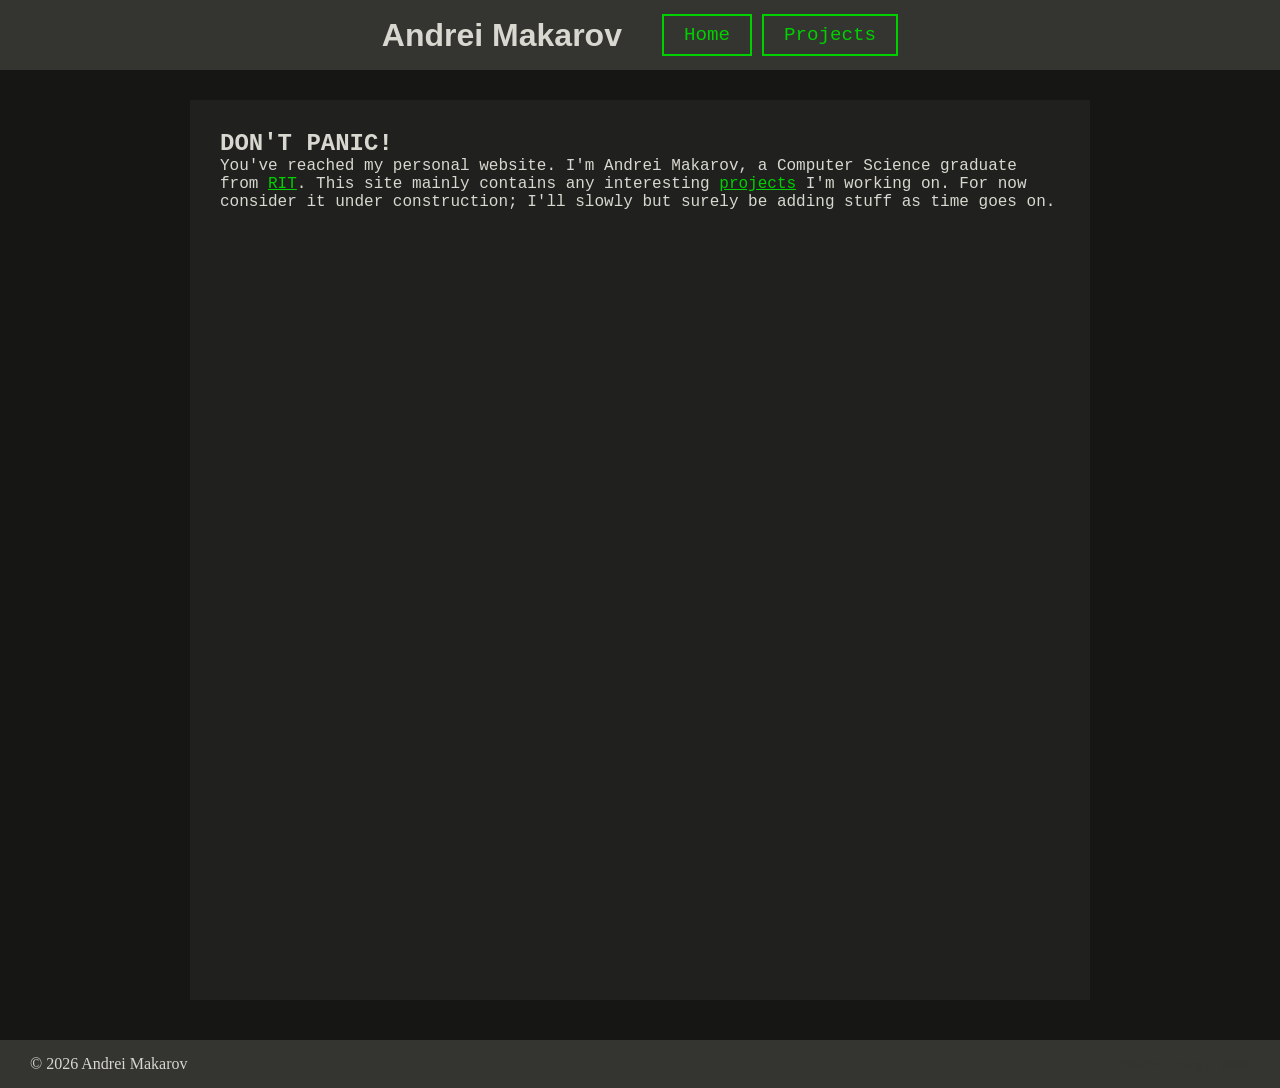
<file: index.html>
<!DOCTYPE html>
<html lang="en">
<head>
    <meta charset="UTF-8">
    <meta name="viewport" content="width=device-width, initial-scale=1.0">
    <title>Home | Andrei Makarov</title>
    <link rel="stylesheet" href="style.css">
</head>
<body>
    <header>
        <h1>Andrei Makarov</h1>
        <nav>
            <a href="index.html">Home</a>
            <a href="projects.html">Projects</a>
        </nav>
    </header>
    <aside class="sidebar left">
        <!-- Space for future stuff -->
    </aside>
    <main>
        <h2>DON'T PANIC!</h2>
        <p>You've reached my personal website. I'm Andrei Makarov, a Computer Science graduate from <a href="https://www.rit.edu/">RIT</a>. This site mainly contains any interesting <a href="projects.html">projects</a> I'm working on. For now consider it under construction; I'll slowly but surely be adding stuff as time goes on.</p>
    </main>
    <aside class="sidebar right">
        <!-- Space for future stuff -->
    </aside>
    <footer>
        <span>© 2026 Andrei Makarov</span>
        <span class="easter-egg">Yours truly, 2095</span>
    </footer>
</body>
</html>
</file>
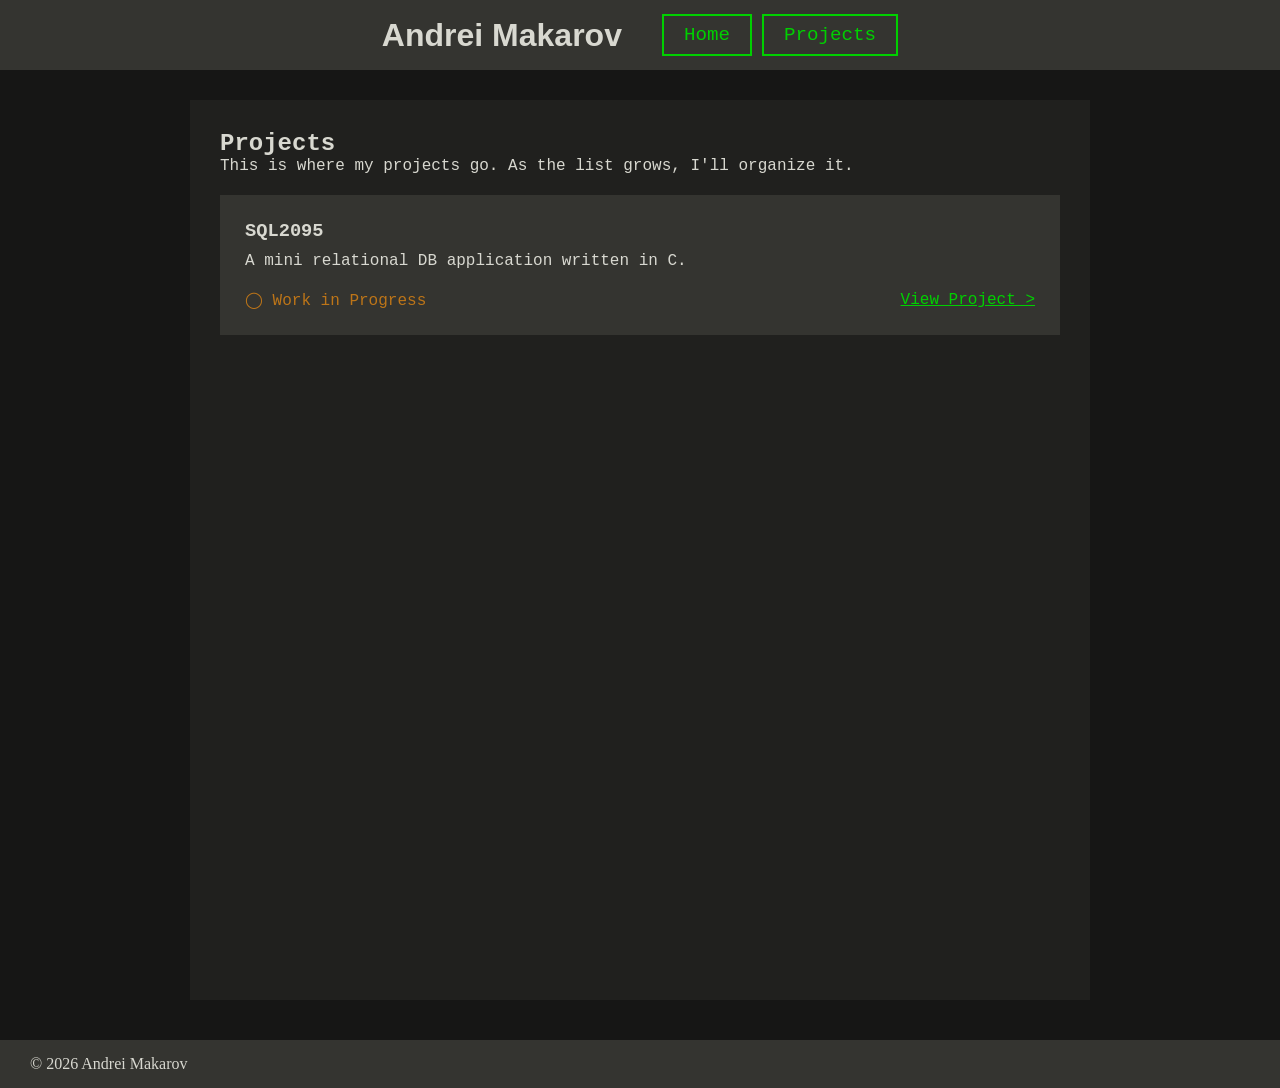
<file: projects.html>
<!DOCTYPE html>
<html lang="en">
<head>
    <meta charset="UTF-8">
    <meta name="viewport" content="width=device-width, initial-scale=1.0">
    <title>Projects | Andrei Makarov</title>
    <link rel="stylesheet" href="style.css">
</head>
<body>
    <header>
        <h1>Andrei Makarov</h1>
        <nav>
            <a href="index.html">Home</a>
            <a href="projects.html">Projects</a>
        </nav>
    </header>
    <aside class="sidebar left">
        <!-- Space for future stuff -->
    </aside>
    <main>
        <h2>Projects</h2>
        <p>This is where my projects go. As the list grows, I'll organize it.</p>
        <div id="project-list"></div>
        <template id="project-template">
            <article class="project-card">
                <h3 class="project-title"></h3>
                <p class="project-description"></p>
                <div class="project-footer">
                    <span class="project-status"></span>
                    <a class="project-link">View Project ></a>
                </div>
            </article>
        </template>
        <script src="projects.js"></script>
    </main>
    <aside class="sidebar right">
        <!-- Space for future stuff -->
    </aside>
    <footer>
        <span>© 2026 Andrei Makarov</span>
    </footer>
</body>
</html>
</file>
<file: style.css>
/* Basic reset */
* {
    box-sizing: border-box;
    margin: 0;
    padding: 0;
}

body {
    background-color: #161615;
    font-family: Arial, sans-serif;
}

/* Header */
header {
    position: fixed;
    top: 0;
    left: 0;
    width: 100%;
    height: 70px;

    background-color: #343430;
    color: #d8d8d0;

    display: flex;
    align-items: center;
    justify-content: center;
    gap: 40px;

    z-index: 100;
}

nav {
    display: flex;
    height: 60%;
    gap: 10px;

    font-family: 'Courier New', Courier, monospace;
}

nav a {
    display: flex;
    align-items: center;
    justify-content: center;

    padding: 0 20px;
    min-width: 60px;

    color: #00d000;
    border: 2px solid #00d000;
    text-decoration: none;
    font-size: 1.2rem;
}

nav a:hover {
    background-color: #00d000;
    color: #222;
    border: 2px solid #00d000;
}

nav a:active {
    background-color: #009000;
    color: #222;
    border: 2px solid #009000;
}

/* Main content */
main {
    max-width: 900px;
    margin: 100px auto 40px;
    padding: 30px;

    background-color: #20201e;
    min-height: 100vh;

    font-family: 'Courier New', Courier, monospace;
    color: #d8d8d0;
}

main a {
    color: #00d000
}

main a:visited {
    color: #009000
}

/* Sidebars */
.sidebar {
    position: fixed;
    top: 90px;
    width: calc((100% - 900px) / 2 - 20px);
    height: calc(100vh - 110px);
}

.sidebar.left {
    left: 10px;
}

.sidebar.right {
    right: 10px;
}

/* Footer */
footer {
    display: flex;
    justify-content: space-between;
    align-items: center;

    padding: 15px 30px;
    background-color: #343430;
    color: #d8d8d0;

    font-family: 'Times New Roman', Times, serif;
    font-size: 1rem;
}

.easter-egg {
    margin-left: auto;
    color: #343430;
    cursor: default;

    font-family: 'Courier New', Courier, monospace;
    font-size: 0.8rem;
}

/* Project cards */
#project-list {
    display: flex;
    flex-direction: column;
    gap: 20px;
    margin-top: 20px;
}

.project-card {
    background-color: #343430;
    padding: 25px;
}

.project-title {
    margin-bottom: 10px;
}

.project-description {
    margin-bottom: 20px;
}

.project-footer {
    display: flex;
    justify-content: space-between;
    align-items: center;
}

main .status-wip {
    color: #bd7518;
}

main .status-complete {
    color: #4ddd21;
}
</file>
